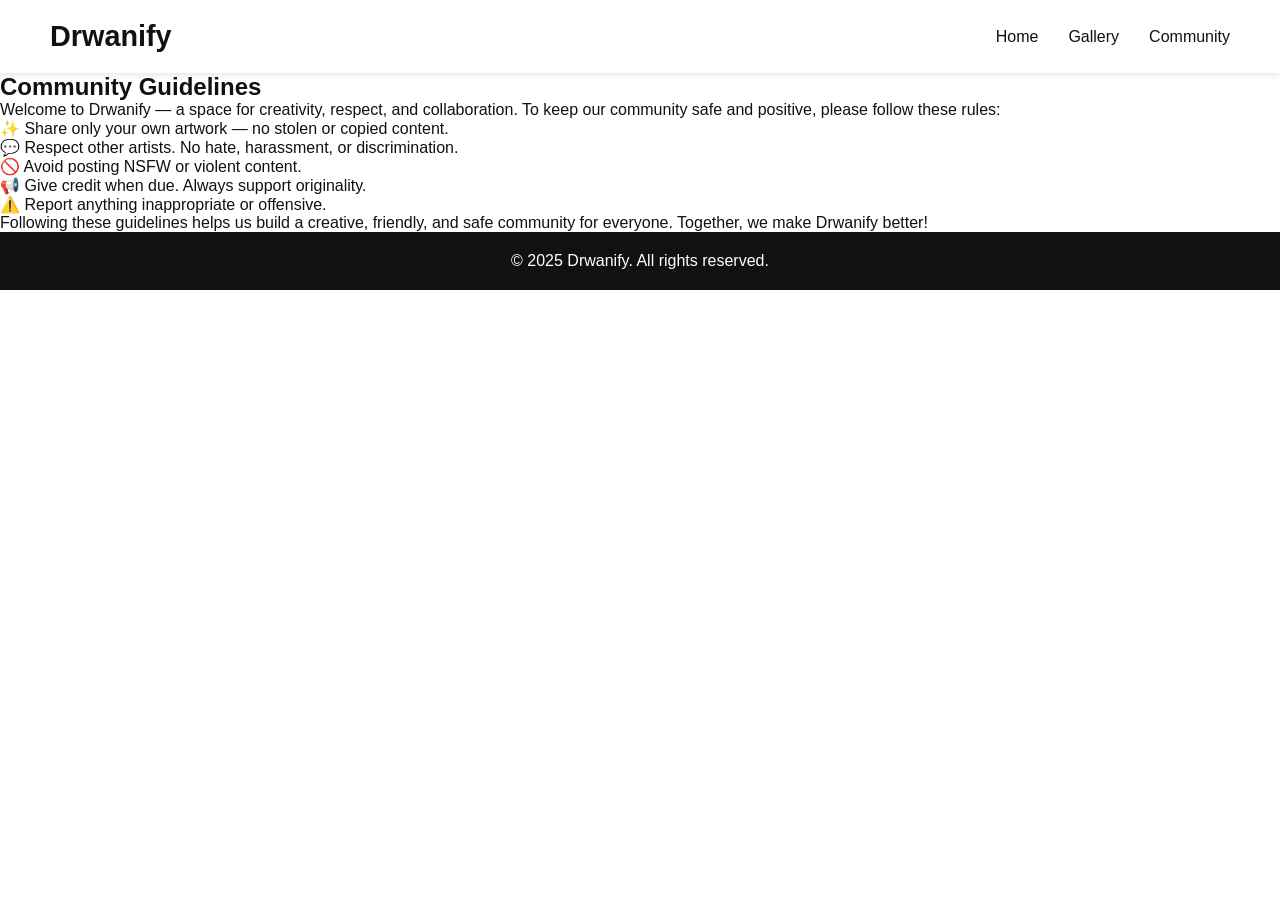
<file: community.html>
<!DOCTYPE html>
<html lang="en">
<head>
  <meta charset="UTF-8">
  <meta name="viewport" content="width=device-width, initial-scale=1.0">
  <title>Community Guidelines - Drwanify</title>
  <link rel="stylesheet" href="style.css">
</head>
<body>
  <header>
    <div class="logo">Drwanify</div>
    <nav>
      <ul>
        <li><a href="index.html">Home</a></li>
        <li><a href="gallery.html">Gallery</a></li>
        <li><a href="community.html" class="active">Community</a></li>
      </ul>
    </nav>
  </header>

  <section class="community">
    <h1>Community Guidelines</h1>
    <p>Welcome to Drwanify — a space for creativity, respect, and collaboration. To keep our community safe and positive, please follow these rules:</p>

    <ul>
      <li>✨ Share only your own artwork — no stolen or copied content.</li>
      <li>💬 Respect other artists. No hate, harassment, or discrimination.</li>
      <li>🚫 Avoid posting NSFW or violent content.</li>
      <li>📢 Give credit when due. Always support originality.</li>
      <li>⚠️ Report anything inappropriate or offensive.</li>
    </ul>

    <p>Following these guidelines helps us build a creative, friendly, and safe community for everyone. Together, we make Drwanify better!</p>
  </section>

  <footer>
    <p>&copy; 2025 Drwanify. All rights reserved.</p>
  </footer>
</body>
</html>
</file>
<file: style.css>
/* Reset and font */
* {
  margin: 0;
  padding: 0;
  box-sizing: border-box;
}
body {
  font-family: 'Montserrat', sans-serif;
  color: #111;
}

/* Header */
header {
  display: flex;
  justify-content: space-between;
  align-items: center;
  padding: 20px 50px;
  background-color: #fff;
  position: sticky;
  top: 0;
  z-index: 100;
  box-shadow: 0 2px 6px rgba(0,0,0,0.1);
}
header .logo {
  font-size: 1.8rem;
  font-weight: 700;
}
header nav ul {
  list-style: none;
  display: flex;
  gap: 30px;
}
header nav a {
  text-decoration: none;
  color: #111;
  font-weight: 500;
  transition: color 0.3s;
}
header nav a:hover {
  color: #ff3f6c;
}

/* Hero Slider */
.hero-slider {
  position: relative;
  height: 90vh;
  overflow: hidden;
}
.hero-slider .slide {
  position: absolute;
  top: 0;
  left: 100%;
  width: 100%;
  height: 100%;
  background-size: cover;
  background-position: center;
  display: flex;
  justify-content: center;
  align-items: center;
  transition: all 1s ease-in-out;
  color: #fff;
  text-align: center;
}
.hero-slider .slide.active {
  left: 0;
}
.hero-slider .slide-text h1 {
  font-size: 3rem;
  margin-bottom: 20px;
}
.hero-slider .slide-text p {
  font-size: 1.2rem;
  margin-bottom: 30px;
}
.hero-slider .btn {
  padding: 12px 30px;
  background-color: #ff3f6c;
  color: #fff;
  text-decoration: none;
  font-weight: 600;
  border-radius: 25px;
  transition: background 0.3s, transform 0.3s;
}
.hero-slider .btn:hover {
  background-color: #e0325c;
  transform: scale(1.05);
}

/* Featured Art Section */
.featured {
  padding: 60px 50px;
  text-align: center;
}
.featured h2 {
  font-size: 2rem;
  margin-bottom: 40px;
}
.art-grid {
  display: grid;
  grid-template-columns: repeat(auto-fit, minmax(250px, 1fr));
  gap: 30px;
}
.art-card img {
  width: 100%;
  border-radius: 10px;
  transition: transform 0.3s;
}
.art-card img:hover {
  transform: scale(1.05);
}

/* Footer */
footer {
  padding: 20px 50px;
  text-align: center;
  background-color: #111;
  color: #fff;
}
.gallery {
  padding: 80px 50px;
  text-align: center;
  background: #f9f9f9;
}

.gallery h1 {
  font-size: 3rem;
  margin-bottom: 50px;
  font-weight: 700;
  color: #333;
}

.gallery-grid {
  display: grid;
  grid-template-columns: repeat(auto-fit, minmax(250px, 1fr));
  gap: 30px;
}

.gallery-card {
  position: relative;
  overflow: hidden;
  border-radius: 15px;
  box-shadow: 0 8px 20px rgba(0,0,0,0.15);
  transition: transform 0.3s, box-shadow 0.3s;
}

.gallery-card img {
  width: 100%;
  height: auto;
  transition: transform 0.4s ease;
}

.gallery-card:hover {
  transform: scale(1.05);
  box-shadow: 0 12px 30px rgba(0,0,0,0.25);
}

.gallery-card:hover img {
  transform: scale(1.1);
}
</file>
